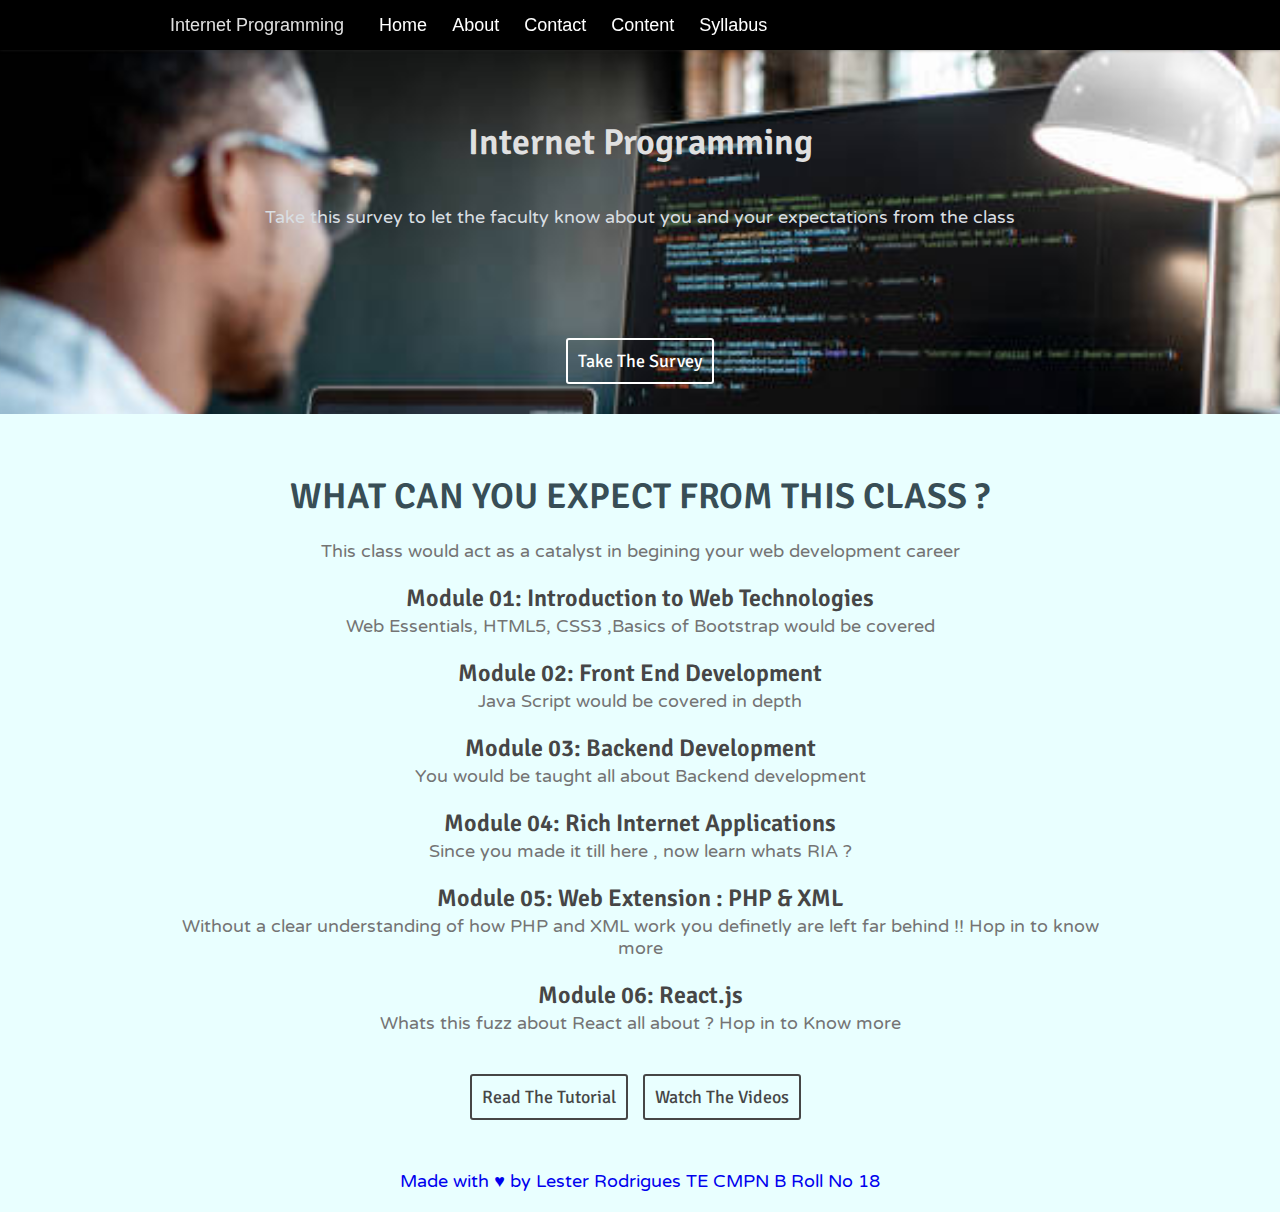
<file: index.html>
<!DOCTYPE html>
<html>
<head>
<meta charset="utf-8">
<title>Internet Programming</title>
<meta name="description" content="Internet Programming Experiment No:01">
<meta name="author" content="Lester Rodrigues TE CMPN B Roll No: 18">
<meta name="viewport" content="width=device-width, initial-scale=1">
<link rel="stylesheet" href="assets/base.css">
<link rel="stylesheet" href="assets/navbar.css">
</head>
<body>

<nav class="fixed-nav-bar">
  <div id="menu" class="menu">
    <a class="sitename" href="index.html" >Internet Programming</a>
    
    <a class="show" href="#menu">Menu</a><a class="hide" href="#hidemenu">Menu</a>
    <ul class="menu-items">
      <li><a href="#">Home</a></li>
      <li><a href="#">About</a></li>
      <li><a href="#">Contact</a></li>
      <li><a href="#">Content</a></li>
      <li><a href="#">Syllabus</a></li>
  </ul>
  </div>
</nav>

<section class="content">
  <div class="description">
    <h1>Internet Programming </h1>
    <p class="summary">Take this survey to let the faculty know about you and your expectations from the class</p>    
    <a class="button" href="survey.html">Take the survey</a>
  </div>
</section>

<section class="some-related-articles">
  <h1>What can you expect from this class ?</h1>
  <p> This class would act as a catalyst in begining your web development career</p>
  <h2><a href="#">Module 01: Introduction to Web Technologies</a></h2>
  <p>Web Essentials, HTML5, CSS3 ,Basics of Bootstrap would be covered </p>
  <h2><a href="#">Module 02: Front End Development </a></h2>
  <p>Java Script would be covered in depth</p>
  <h2><a href="#">Module 03: Backend Development</a></h2>
  <p>You would be taught all about Backend development</p>
  <h2><a href="#">Module 04: Rich Internet Applications</a></h2>
  <p>Since you made it till here , now learn whats RIA ?</p>
  <h2><a href="#">Module 05: Web Extension : PHP & XML</a></h2>
  <p>Without a clear understanding of how PHP and XML work you definetly are left far behind !! Hop in to know more</p>
  <h2><a href="#">Module 06: React.js</a></h2>
  <p>Whats this fuzz about React all about ? Hop in to Know more</p>

  <p><a class="button-dark" href="#">Read the tutorial</a>

  <a class="button-dark" href="#">Watch the Videos</a></p>
</section>
</body>
<footer id="indexfooter">
  <p align="center" id="footer"><a href="survey.html">Made with &hearts; by Lester Rodrigues TE CMPN B Roll No 18</a></p>
</footer>
</html>
</file>
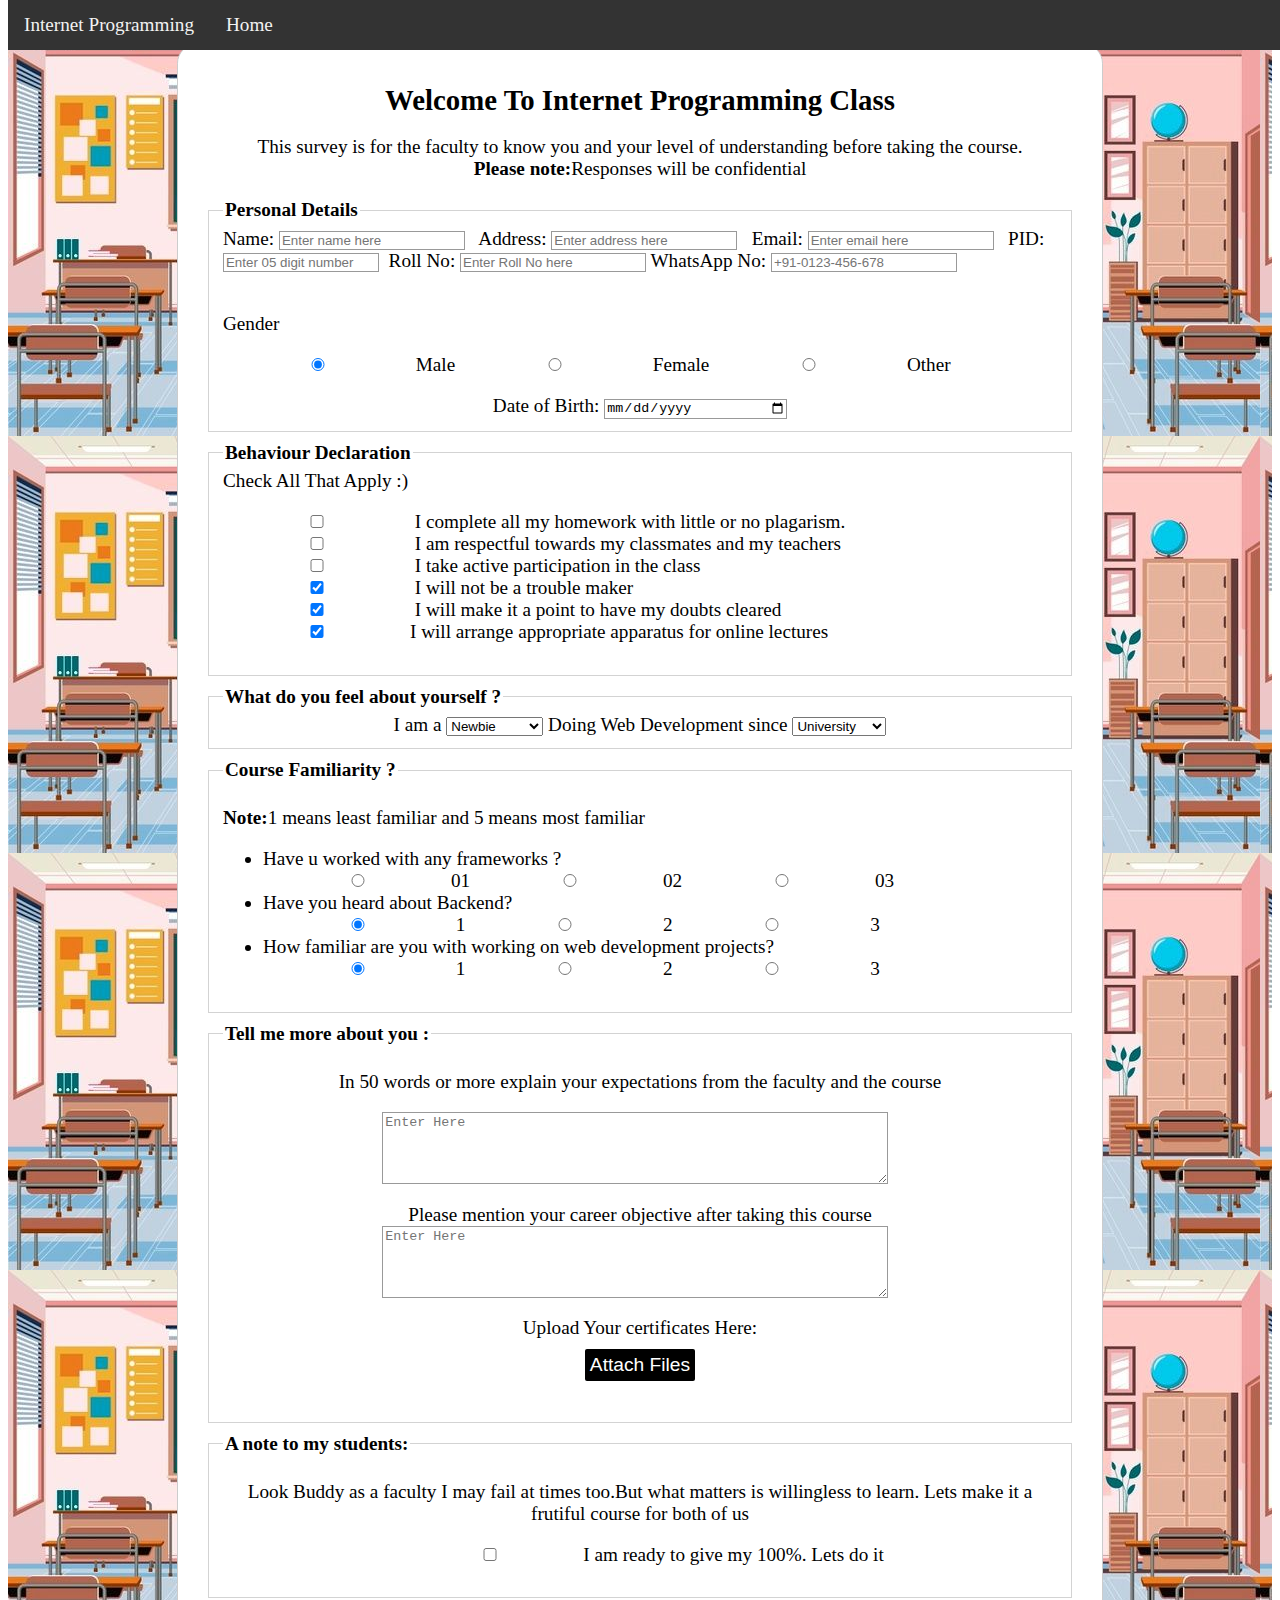
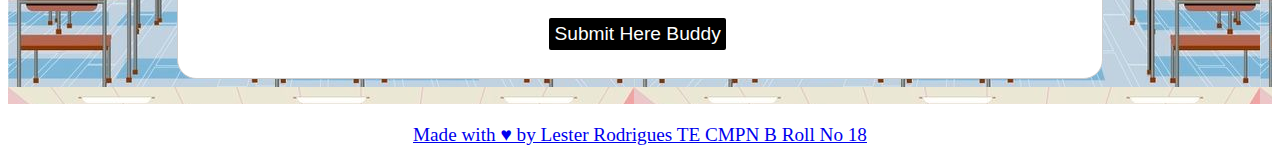
<file: survey.html>
<!DOCTYPE html>
<html lang="en">

<head>

  <meta charset="UTF-8" />
  <meta http-equiv="X-UA-Compatible" content="IE=edge" />
  <meta name="description" content="Internet Programming Experiment No:01">
  <meta name="author" content="Lester Rodrigues TE CMPN B Roll No: 18">
  <meta name="viewport" content="width=device-width, initial-scale=1">
  
  <title>survey-form</title>
  <script src="https://cdn.freecodecamp.org/testable-projects-fcc/v1/bundle.js"></script>
  <link rel="stylesheet" href="survey.css" />

</head>

<body>

  <div class="navbar">
    <a href="index.html">Internet Programming</a>
    <a href="index.html">Home</a>

  </div>


  <div id="outside">
    <form id="survey-form" action="/my-handling-form-page" method="post">
      <h1 id="title">Welcome to Internet Programming class</h1>
      <p id="description">
        This survey is for the faculty to know you and your level of understanding
        before taking the course. <br><b>Please note:</b>Responses will be confidential<br />

      </p>

      <!-- ------------------Personal Details---------------------------- -->
      <fieldset>
        <legend>Personal Details</legend>

        <div>
          <label id="name-label" for="name">Name:</label>
          <input type="text" required id="name" name="user_name" placeholder="Enter name here" />
           
          <label for="address-label">Address:</label>
          <input type="Address" id="address" name="Address" placeholder="Enter address here" />
           
          <label id="email-label" for="Email">Email:</label>
          <input type="email" required id="email" name="user_email" placeholder="Enter email here" />
           


          <label id="number-label" for="phone">PID:</label>
          <input type="number" id="number" name="user_name" placeholder="Enter 05 digit number" min="0" max="199999" /> 
          <label id="RollNo-label" for="iq">Roll No:</label>
          <input type="number" id="RollNo" name="RollNo" placeholder="Enter Roll No here" min="1" max="80" />
          <label for="tele">WhatsApp No:</label>
          <input type="tel" id="phone" name="phone" placeholder="+91-0123-456-678"
            pattern="+[0-9]{2}-[0-9]{4}-[0-9]{3}-[0-9]{3}" required><br><br>
        </div>

        <!-- ------------------Radio Buttons-------------------------------- -->
        <div>
          <label for="Gender">Gender
            <p>
              <input type="radio" name="gender" value="male" checked /> Male
              <input type="radio" name="gender" value="female" /> Female
              <input type="radio" name="gender" value="other" /> Other
            </p>
          </label>
        </div>
        <div align="center">
          <label for="date-label">Date of Birth:</label>
          <input type="date" name="bday" />
        </div>
      </fieldset>


      <!-- ------------------Checkboxes-------------------------------- -->
      <fieldset>
        <legend>Behaviour Declaration</legend>
        <label for="Gender">Check All That Apply :)</label>
        <p>

          <input type="checkbox" name="honest" value="honest" /> I complete all my homework with little or no
          plagarism.<br />
          <input type="checkbox" name="respect" value="respect" /> I am respectful towards my classmates and my teachers
          <br />
          <input type="checkbox" name="participate" value="participate" /> I take active participation in the
          class<br />
          <input type="checkbox" name="work" value="work" checked /> I will not be a trouble maker <br />
          <input type="checkbox" name="doubts" value="doubts" checked /> I will make it a point to have my doubts
          cleared <br />
          <input type="checkbox" name="loc" value="loc" checked />I will arrange appropriate apparatus for online
          lectures<br />
        </p>
      </fieldset>





      <!-- -----------------Dropdown menus--------------------------------- -->

      <fieldset>
        <legend>What do you feel about yourself ?</legend>
        <div align="center">
          <label for="Familiartiy">I am a </label>
          <select id="dropdown">
            <option value="Newbie">Newbie</option>
            <option value="Beginer">Beginer</option>
            <option value="Intermediate">Intermediate</option>
            <option value="Pro Level">Pro Level</option>
          </select>

          <label for="politics">Doing Web Development since</label>
          <select id="dropdown2">
            <option value="University">University</option>
            <option value="College">College</option>
            <option value="Secondary">High School</option>
            <option value="None">None</option>
          </select>
        </div>
      </fieldset>


      <fieldset>
        <legend>Course Familiarity ?</legend>

        <div>
          <p><b>Note:</b>1 means least familiar and 5 means most familiar</p>
          <list>
            <ul>
              <li>Have u worked with any frameworks ?</li>

              <input type="radio" id="no" name="framework" value="01"><label for="no">01</label>
              <input type="radio" id="medium" name="framework" value="02"><label for="medium">02</label>
              <input type="radio" id="extreme" name="framework" value="03"><label for="03">03</label>

              <li> Have you heard about Backend?</li>
              <input type="radio" id="no2" name="Backend" value="01" checked /> <label for="no2">1</label>
              <input type="radio" id="medium2" name="Backend" value="02" /> <label for="medium2">2</label>
              <input type="radio" id="extreme2" name="Backend" value="03" /> <label for="extreme2">3</label>

              <li>How familiar are you with working on web development projects?</li>
              <input type="radio" id="no3" name="dev" value="01" checked /> <label for="no3">1</label>
              <input type="radio" id="medium3" name="dev" value="02" /> <label for="medium3">2</label>
              <input type="radio" id="extreme3" name="dev" value="03" /> <label for="extreme3">3</label>



            </ul>
          </list>
      </fieldset>



      <!-- --------------------Text Areas------------------------------ -->

      <fieldset>
        <legend>Tell me more about you :</legend>
        <div align="center">
          <label for="msg"></label>
          <p>In 50 words or more explain your expectations from the faculty and the course</p>
          <textarea id="msg" name="user_message" rows="4" cols="2000" placeholder="Enter Here"></textarea>
           
        </div>
        <div align="center">
          <label for="msg">Please mention your career objective after taking this course</label><br />
          <textarea id="msg2" name="user_message" rows="4" cols="50" placeholder="Enter Here"></textarea>
           
        </div>
        <div align="center">
          <p>
            Upload Your certificates Here: <br>

            <button>Attach Files</button>
          </p>
        </div>
      </fieldset>

      <fieldset>

        <legend>A note to my students:</legend>
        <p align="center"> Look Buddy as a faculty I may fail at times too.But what matters is willingless to learn.
          Lets make it a frutiful course for both of us<br>
        <P align="center"><input type="checkbox" name="end" value="end" />I am ready to give my 100%. Lets do it</p>

      </fieldset>
      <div id="submitbutton">
        <button type="submit" id="submit">Submit Here Buddy</button>  
      </div>
    </form>
  </div>
</body>

<footer>
  <p align="center" id="footer"><a href="survey.html">Made with &hearts; by Lester Rodrigues TE CMPN B Roll No 18</a>
  </p>
</footer>

</html>
</file>
<file: assets/navbar.css>
.fixed-nav-bar {
  position: fixed;
  top: 0;
  left: 0;
  right: 0;
  z-index: 9999;
  width: 100%;
  height: 50px;
  background-color: black;
  font-family: 'Franklin Gothic Medium', 'Arial Narrow', Arial, sans-serif;
}

/* The element at the top of the page right after the fixed navigation bar
   MUST have sufficient top margin or else it will be covered by the bar */
.content {
  margin-top: 20px;
}

/* Example responsive navigation menu  */
.fixed-nav-bar li, .fixed-nav-bar a { 
  height: 50px;
  line-height: 50px;
}
.menu {
  width: 90%;
  max-width: 960px;
  margin: 0 auto;
}
.menu a, .menu a:visited {
  color: #ffffff;
}
.menu a:hover, .menu a:target {
  color: #ebebeb;
}
.menu-items {
  display: inline-block;
}
.sitename {
  display: inline-block;
  margin-right: 20px;
  margin-left: 10px;
}
a.sitename, a:visited.sitename {
  color: #e0e0e0;
}
.menu-items li {
  display: inline-block;
  margin-right: 10px;
  margin-left: 10px;
}
.menu-items a {
  text-decoration: none;
}
.show, .hide {
  display: none;
  padding-left: 15px;
  background-color: transparent;
  background-repeat: no-repeat;
  background-position: center left;
  color: #dde1e2;
}
/*.show {
  background-image: url(assets/down-arrow-icon.png);
}
.hide {
  background-image: url(assets/up-arrow-icon.png);
}
*/
@media only screen and (max-width: 800px) {
  .menu { 
    position: relative;
    width: 100%;
  }
  .sitename {
    position: absolute;
    top: 0;
    left: 15px;
    margin-left: 0px;
  }
  .menu-items {
    display: none; 
    width: 100%;
    margin-top: 50px;
    background-color: #008378;
  }
  .menu-items li {
    display: block;
    text-align: center;
  }
  .show, .hide {  
    position: absolute;
    top: 0;
    right: 15px;
  }
  .show {
    display: inline-block;
  }
  .hide {
    display: none;
  }
  #menu:target .show {
    display: none;
  }
  #menu:target .hide, #menu:target .menu-items {
    display: inline-block;
  }
}

@media only screen and (max-width: 220px) {
  .sitename, .show, .hide {
    font-size: 14px;
  }
}
</file>
<file: survey.css>
body {
    font-family: 'Anaheim';
    font-size: 1.2em;
  }
  
  #outside {
    background-image: url(assets/formback.jpg);
    padding-top: 25px;
    padding-bottom: 25px;
    background-repeat:strech;
  }
  
  h1 {
    font-size: 1.5em;
    text-align: center;
    text-transform: capitalize;
  }
  
  form {
    /* Just to center the form on the page */
    margin: 0 auto;
    width: 70%;
    /* To see the limits of the form */
    padding: 1em;
    border: 1px solid #CCC;
    border-radius: 1em;
    
  }
  #survey-form {
    background-color: white;
  }
  
  fieldset { 
    border:1px solid lightgray;
    margin: 10px;
   }
  
  legend {
    font-weight: 700;
  }
  
  #number {
    width: 150px;
  }
  
  
  div + div {
    margin-top: 1em;
    }
  
  /* label {
    /* To make sure that all label have the same size and are properly align */
    /* display: inline-block; */
    /* width: 80px; */
    /* text-align: right; */
  
  input, textarea {
    /* To make sure that all text field have the same font settings
       By default, textarea are set with a monospace font */
    /* font: 1em sans-serif; */
  
    /* To give the same size to all text field */
    width: 180px;
  
  /*   -moz-box-sizing: border-box;
         box-sizing: border-box; */
  
    /* To harmonize the look & feel of text field border */
    border: 1px solid #999;
  }
  
  textarea{

    width: 500px;
  }
  input:focus, textarea:focus {
    /* To give a little highligh on active elements */
    border-color: OrangeRed;
  }
  
  textarea {
    /* To properly align multiline text field with their label */
    vertical-align: top;
  
    /* To give enough room to type some text */
    height: 5em;
  
    /* To allow users to resize any textarea vertically
       It works only on Chrome, Firefox and Safari */
    resize: vertical;
  }
  
  .button {
    /* To position the buttons to the same position of the text fields */
    padding-left: 90px; /* same size as the label elements */
  }
  
  button {
    margin: .5em;
    font-size: 1em;
    text-transform: capitalize;
    background-color: black;
    color: white;
    border: none;
    padding: 5px;
    border-radius: 2px;
    
  }
  
  #submitbutton {
    display: flex; 
    justify-content: center;
  }
  #description{
    text-align: center;
  }

  /* The navigation bar */
.navbar {
  overflow: hidden;
  background-color: #333;
  position: fixed; /* Set the navbar to fixed position */
  top: 0; /* Position the navbar at the top of the page */
  width: 100%; /* Full width */
}

/* Links inside the navbar */
.navbar a {
  float: left;
  display: block;
  color: #f2f2f2;
  text-align: center;
  padding: 14px 16px;
  text-decoration: none;
}

/* Change background on mouse-over */
.navbar a:hover {
  background: #ddd;
  color: black;
}

/* Main content */
.main {
  margin-top: 30px; /* Add a top margin to avoid content overlay */
}
</file>
<file: assets/base.css>
/* WEB FONT */
@import url(http://fonts.googleapis.com/css?family=Signika:600|Varela+Round);

/* RESET */
* {
  margin: 0;
  padding: 0;
  border: 0;
}
/* BASIC */
body {
  font: normal 18px/22px "Varela Round", sans-serif;
  background-color: #e9ffff;
  color: #2e2e2e;
}
h1, h2 {
  font-family: "Signika", sans-serif;
  font-weight: 600;
}
h1 {
  font-size: 36px;
  line-height: 46px;
  color: #e0e0e0;
}
h2 {
  font-size: 24px;
  line-height: 33px;
  margin-bottom: -20px;
}
p {
  margin: 20px 0;
}
a:link, a:visited, a:hover, a:active {
  text-decoration: none;
}

/* LAYOUT */
.fixed-nav-bar {
  box-shadow: 0px 0px 3px 0px rgba(50, 50, 50, 0.6);
}

.content {
  position: relative;
  background: #464646 url(online\ education.jpg) no-repeat center center fixed;
  background-size: cover;
 }
.description, .some-related-articles {
  width: 90%;
  max-width: 960px;
  margin: 0 auto;
}
.description {
  padding-top: 100px;
  min-height: 250px;
  text-align: center;
}
.some-related-articles {
  color: #747474;
  text-align: center;
}
.some-related-articles h1 {
  color: #384e56;
  margin-top: 60px;
  text-transform: uppercase;
}
.some-related-articles h2 a:link, .some-related-articles h2 a:visited  {
  color: #464646;
  transition: color 0.1s ease;
}
.some-related-articles h2 a:hover {
  color: #000000;
  transition: color 0.3s ease;
}
/* SPECIAL */
.summary {
  color: #d9dee2;
  margin-top: 40px;
  margin-bottom: 60px;
}
.button, .button:visited, .button-dark {
  display: inline-block;
  max-width: 200px;
  margin: 50px 10px 30px 10px;
  padding: 10px;
  font-family: "Signika", sans-serif;
  color: #ffffff;
  background-color: transparent;
  border: 2px solid #ffffff;
  border-radius: 3px;
  text-transform: capitalize;
  text-align: center;
  transition: all 0.1s ease;
}
.button-dark, .button-dark:visited {
  margin: 20px 10px 30px 0;
  color: #464646;
  border-color: #464646;

}
.button:hover, .button-dark:hover {
  transition: all 0.3s ease;
}
.button:hover {
  background-color: rgba(255, 255, 255, 0.2);
}
.button-dark:hover {
  color: #ffffff;
  background-color: rgba(70, 70, 70, 0.9);
}

.indexfooter{
  color: #000000;
  
}
</file>
